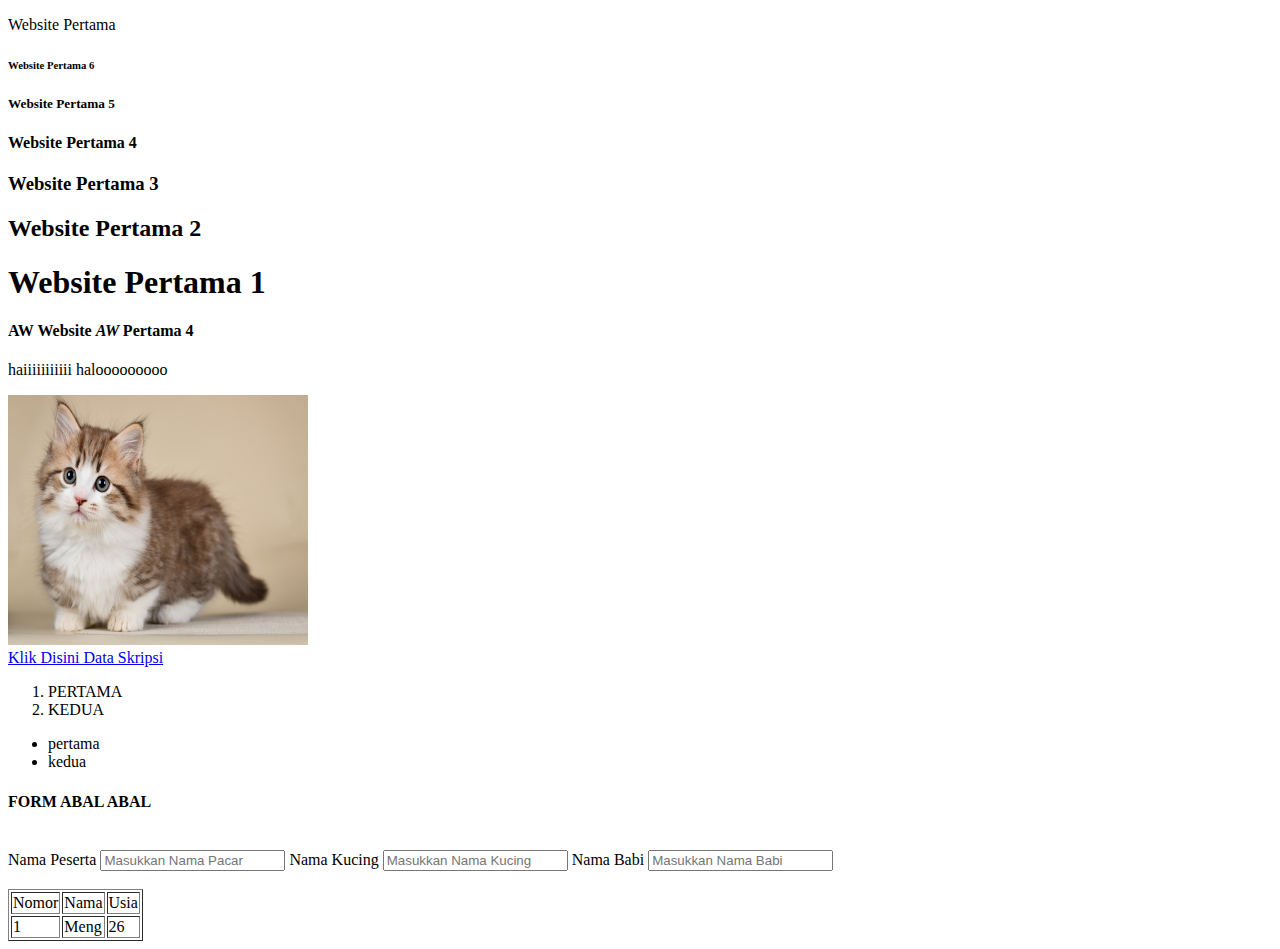
<file: index.html/index.html>
<!DOCTYPE html>
<html>
    <head>
        <title>
            Website Sekar Pertama
        </title>
    </head>

    <body>
        <div id="section1" class="section">
            <p>Website Pertama</p>
            <h6>Website Pertama 6</h6>
            <h5>Website Pertama 5</h5>
            <h4>Website Pertama 4</h5>
            <h3>Website Pertama 3</h3>
            <h2>Website Pertama 2</h2>
            <h1>Website Pertama 1</h1>
        </div>

        <div id="section2" class="section">
            <h4><b>AW</b> Website <i>AW </i>Pertama 4</h4>
            <p>haiiiiiiiiiii halooooooooo</p>
            <img width="300" height="250" src="images/kucing.jpg"/>
            <br/>
            <a href="https://docs.google.com/spreadsheets/d/12c1abtYYidK59gHyDnsPeukmrIInDoXwd6lkRp0ks_U/edit?hl=id#gid=0" target="_blank">Klik Disini Data Skripsi</a>
        </div>

    <!-- Ordered List -->
    <ol>
        <li>PERTAMA</li>
        <li>KEDUA</li>
    </ol>

    <!-- Unordered List -->
    <ul>
        <li>pertama</li>
        <li>kedua</li>
    </ul>


    <form>
        <h4>FORM ABAL ABAL</h4>
        <br>
        <label>Nama Peserta</label>
        <input type="text" placeholder="Masukkan Nama Pacar"/>
        <label>Nama Kucing</label>
        <input type="text" placeholder="Masukkan Nama Kucing"/>
        <label>Nama Babi</label>
         <input type="text" placeholder="Masukkan Nama Babi"/>
    </form>

    <br>
    <table border="1">
        <thead>
        <tr>
            <td>Nomor</td>
            <td>Nama</td>
            <td>Usia</td>
        </tr>
    </thead>
    <tbody>
    <tr>
        <td>1</td>
        <td>Meng</td>
        <td>26</td>
    </tr> 
    </tbody>
    </table>

    
</body>
</html>
</file>
